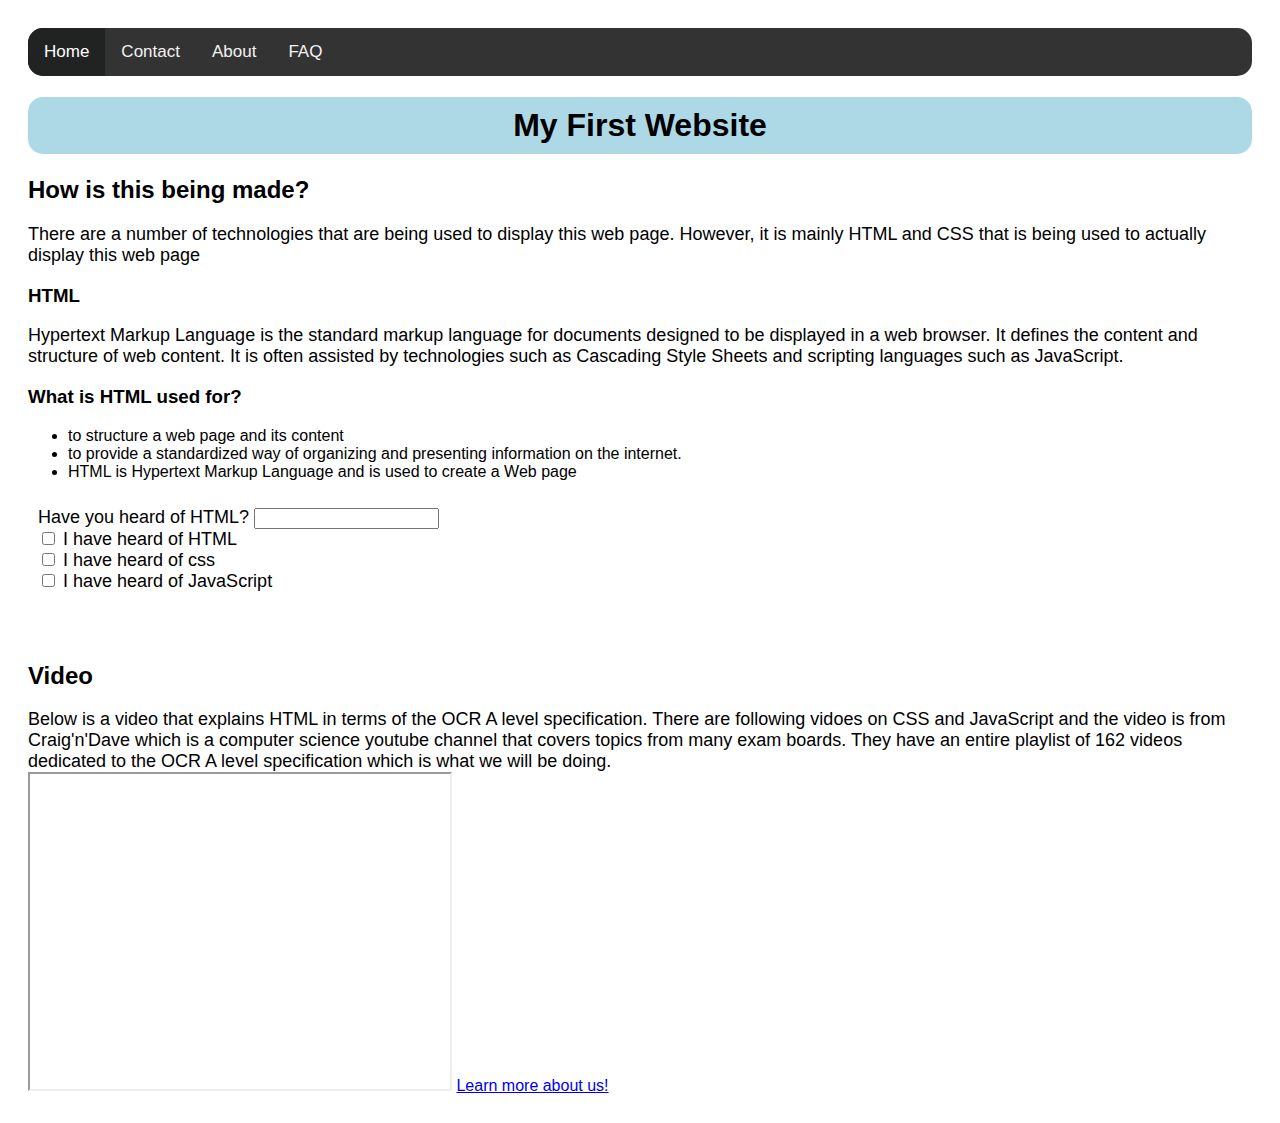
<file: index.html>
<!DOCTYPE html>

<html>

<head>
    <title>My first website</title>
    <link rel="stylesheet" href="styles.css">
    <script src="main.js"></script>
</head>

<body>
    <div class = "topnav">
        <a class = "active" href = "index.html">Home</a>

        <a href="contact.html">Contact</a>
        <a href="about_us.html">About</a>
	<a href="FAQ.html">FAQ</a>
    </div>

    <h1 id = "rcorner">My First Website</h1>

    <h2>How is this being made?</h2>
    <p1>There are a number of technologies that are being used to display this web page. However, it is mainly HTML and CSS that is being used to actually display this web page</p1>

    <h3>HTML</h3>
    <p1>Hypertext Markup Language is the standard markup language for documents designed to be displayed in a web browser. It defines the content and structure of web content. It is often assisted by technologies such as Cascading Style Sheets and scripting languages such as JavaScript.</p1>

    <h3>What is HTML used for?</h3>
    <ul>
        <li>to structure a web page and its content</li>
        <li>to provide a standardized way of organizing and presenting information on the internet.</li>
        <li> HTML is Hypertext Markup Language and is used to create a Web page</li>
    </ul>

    <form>
        Have you heard of HTML?
        <input type="text"> <br>
        <input type="checkbox" id="vehicle1" name="vehicle1" value="Bike">
        <label for="vehicle1"> I have heard of HTML</label><br>
        <input type="checkbox" id="vehicle2" name="vehicle2" value="Car">
        <label for="vehicle2"> I have heard of css</label><br>
        <input type="checkbox" id="vehicle3" name="vehicle3" value="Boat">
        <label for="vehicle3"> I have heard of JavaScript</label>
    </form>

    <div id="space_20"></div>


    <h2>Video</h2>

    <p1>Below is a video that explains HTML in terms of the OCR A level specification. There are following vidoes on CSS and JavaScript and the video is from Craig'n'Dave which is a computer science youtube channel that covers topics from many exam boards. They have an entire playlist of 162 videos dedicated to the OCR A level specification which is what we will be doing.</p1><br>

    <iframe width="420" height="315"
        src="https://www.youtube.com/embed/m4uJ9rJG92g">
    </iframe>

    
    <a href="about_us.html">Learn more about us!</a>
</body>

</html>
</file>
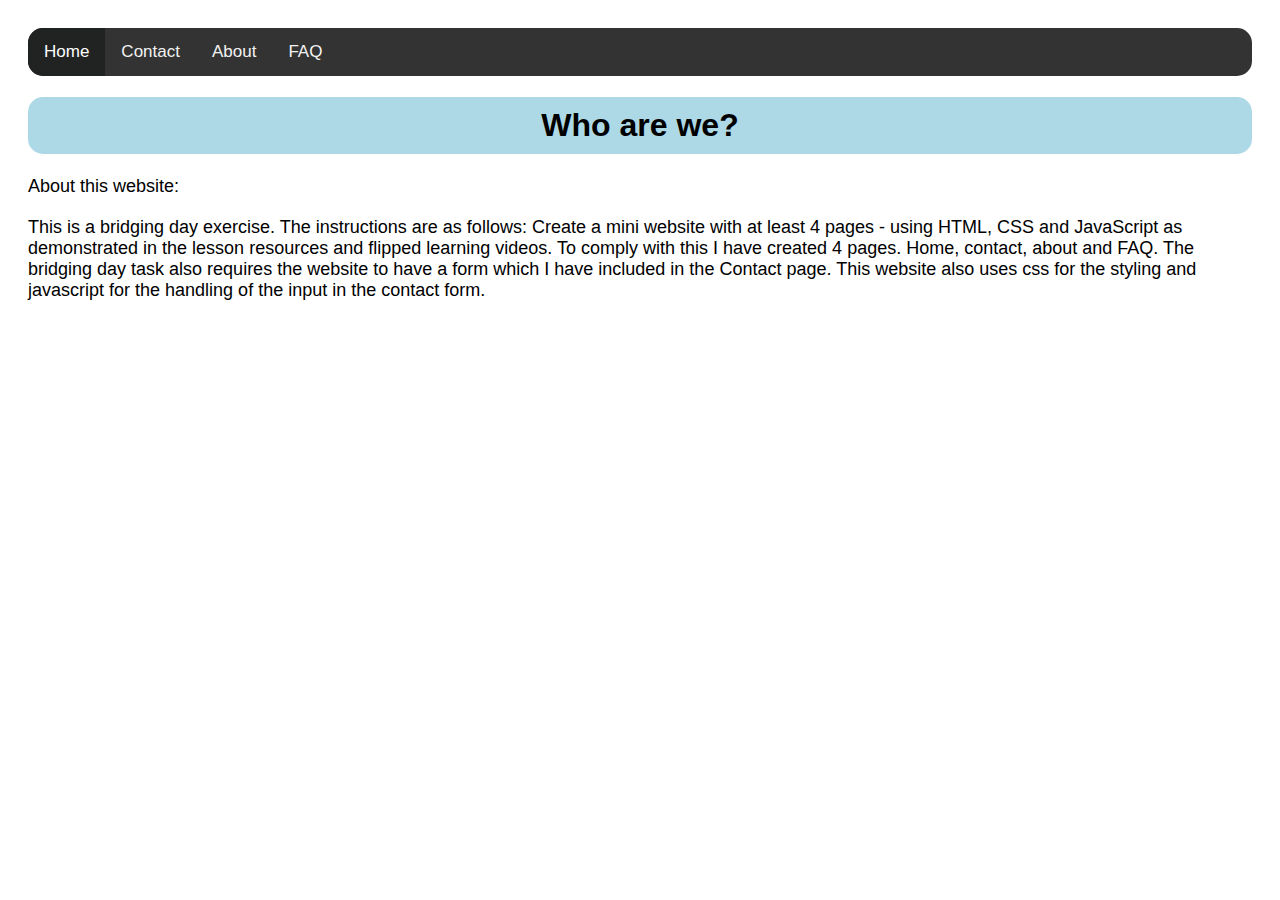
<file: about_us.html>
<!DOCTYPE html>

<html>
    <head>
        <title>
            Contact us
        </title>
        <link rel="stylesheet" href="styles.css">
    </head>

    <body>
        <div class = "topnav">
            <a class = "active" href = "index.html">Home</a>
            <a href="contact.html">Contact</a>
            <a href="about_us.html">About</a>
	    <a href="FAQ.html">FAQ</a>
        </div>
        <h1 id = "rcorner">
            Who are we?
        </h1>
        <p1>About this website:</p1> <br> <div id="space_10"></div>
	<p1>This is a bridging day exercise. The instructions are as follows: Create a mini website with at least 4 pages - using HTML, CSS and JavaScript as demonstrated in the lesson resources and flipped learning videos. To comply with this I have created 4 pages. Home, contact, about and FAQ. The bridging day task also requires the website to have a form which I have included in the Contact page. This website also uses css for the styling and javascript for the handling of the input in the contact form.</p1> <br>
	<div id="space_10"></div>
    </body>
</html>
</file>
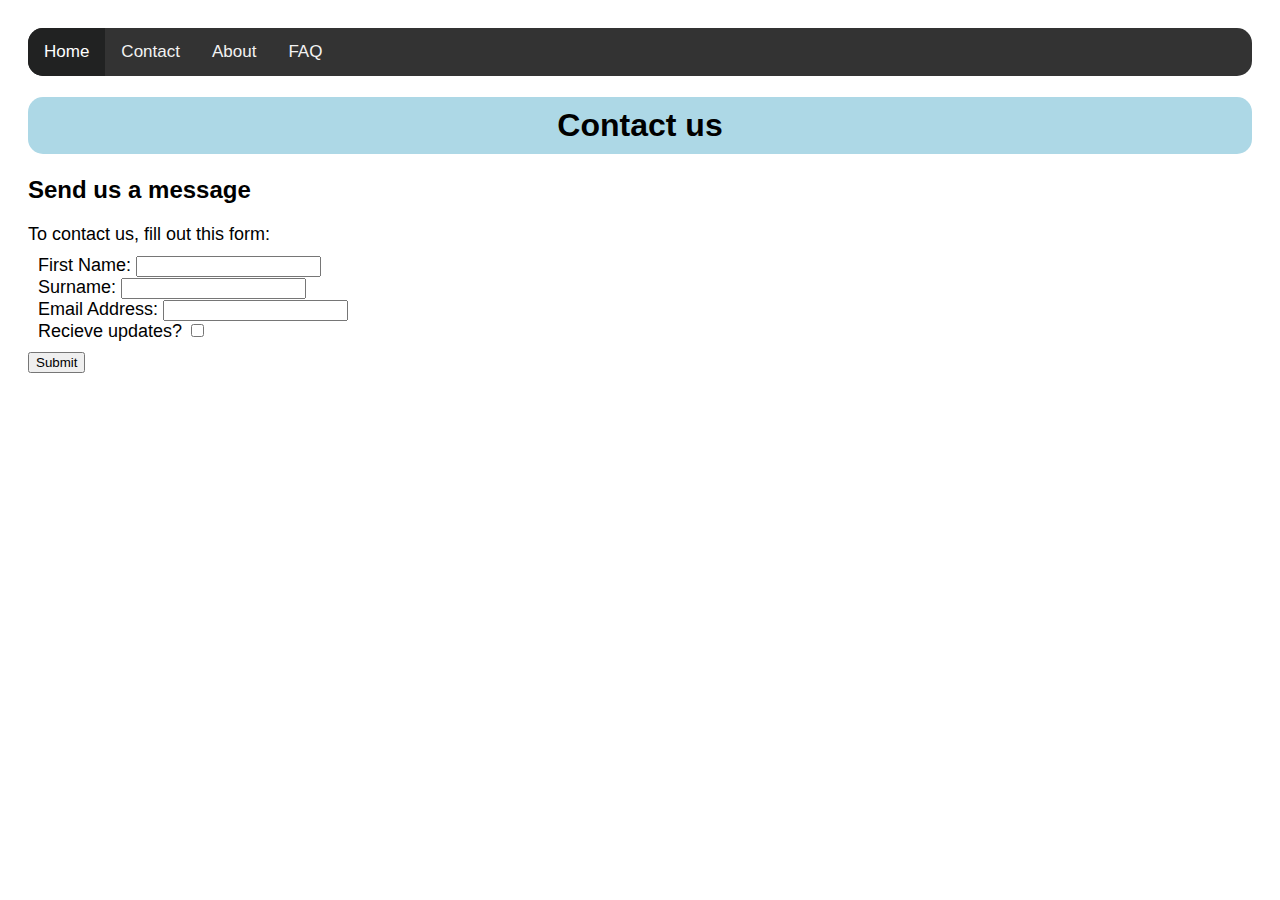
<file: contact.html>
<!DOCTYPE html>

<html>
    <head>
        <link rel = "stylesheet" href="styles.css">
        <script src="main.js"></script>
    </head>
    <body>
        <div class = "topnav">
            <a class = "active" href = "index.html">Home</a>
            <a href="#contact">Contact</a>
            <a href="about_us.html">About</a>
	    <a href="FAQ.html">FAQ</a>
        </div>

        <h1 id = "rcorner">
            Contact us
        </h1>

        <h2>
            Send us a message
        </h2>

        <p1>
            To contact us, fill out this form:
        </p1>

        <form name="details">
            <label for="first_name">First Name:</label>
            <input type="text" id="first_name" name="first_name"> <br>

            <label for="surname">Surname:</label>
            <input type="text" id="surname" name="surname"> <br>

            <label for="surname">Email Address</Address>:</label>
            <input type="text" id="surname" name="surname"> <br>

            <label for="updates">Recieve updates?</label>
            <input type="checkbox" id="updates">
        </form>

        <button type="button" onclick="storeDetails()">Submit</button><br>

        <p1 id = "confirmation"></p1>
        <p1 id = "user_details"></p1>
    </body>
</html>
</file>
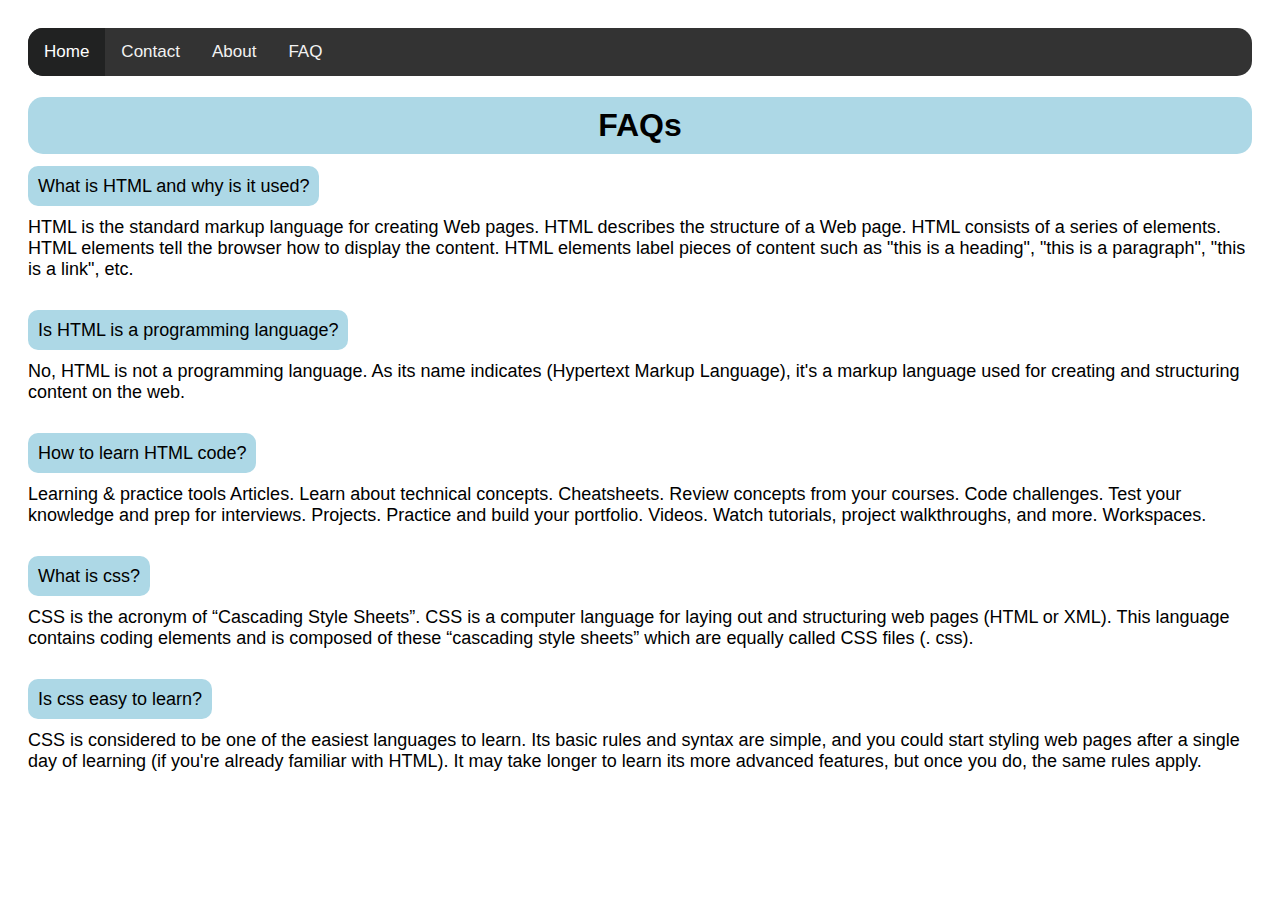
<file: FAQ.html>
<!DOCTYPE html>

<html>
	<head>
        	<title>
            		FAQs
        	</title>
        	<link rel="stylesheet" href="styles.css">
    	</head>

	<body>
<div class="topnav">
        <a class="active" href="index.html">Home</a>

        <a href="contact.html">Contact</a>
        <a href="about_us.html">About</a>
	<a href="FAQ.html">FAQ</a>
    </div>
	</body>
	
	<h1 id="rcorner">FAQs</h1>
	<p1 id="question">What is HTML and why is it used?</p1><br> <div id="space_10"></div>
	<p1>HTML is the standard markup language for creating Web pages. HTML describes the structure of a Web page. HTML consists of a series of elements. HTML elements tell the browser how to display the content. HTML elements label pieces of content such as "this is a heading", "this is a paragraph", "this is a link", etc.</p1>
	<br><div id="space_20"></div>
	<p1 id="question">Is HTML is a programming language?</p1><br> <div id="space_10"></div>
	<p1>No, HTML is not a programming language.

As its name indicates (Hypertext Markup Language), it's a markup language used for creating and structuring content on the web.</p1>
	<br><div id="space_20"></div>
	<p1 id="question">How to learn HTML code?</p1><br> <div id="space_10"></div>
	<p1>Learning & practice tools
Articles. Learn about technical concepts.
Cheatsheets. Review concepts from your courses.
Code challenges. Test your knowledge and prep for interviews.
Projects. Practice and build your portfolio.
Videos. Watch tutorials, project walkthroughs, and more.
Workspaces.</p1>

	<br><div id="space_20"></div>
	<p1 id="question">What is css?</p1><br> <div id="space_10"></div>
	<p1>CSS is the acronym of “Cascading Style Sheets”. CSS is a computer language for laying out and structuring web pages (HTML or XML). This language contains coding elements and is composed of these “cascading style sheets” which are equally called CSS files (. css).</p1>
	
	<br><div id="space_20"></div>
	<p1 id="question">Is css easy to learn?</p1><br> <div id="space_10"></div>
	<p1>CSS is considered to be one of the easiest languages to learn. Its basic rules and syntax are simple, and you could start styling web pages after a single day of learning (if you're already familiar with HTML). It may take longer to learn its more advanced features, but once you do, the same rules apply.</p1>
</html>
</file>
<file: styles.css>
body{
    font-family:'Segoe UI', Tahoma, Geneva, Verdana, sans-serif;
    padding: 20px;
}

h1{
    text-align: center;
}

p1{
    font-size: large;
}

form{
  font-size: large;
  padding: 10px;
}

#space_20 {
    padding: 20px;
}
#space_10 {
    padding: 10px;
}

#rcorner {
    border-radius: 15px;
    background: lightblue;
    padding: 10px;
}
#question {
    border-radius: 10px;
    background: lightblue;
    padding: 10px;
}
.topnav {
    background-color: #333;
    overflow: hidden;
    border-radius: 15px;
  }
  
  /* Style the links inside the navigation bar */
  .topnav a {
    float: left;
    color: #f2f2f2;
    text-align: center;
    padding: 14px 16px;
    text-decoration: none;
    font-size: 17px;
  }
  
  /* Change the color of links on hover */
  .topnav a:hover {
    background-color: lightblue;
    color: black;
  }
  
  /* Add a color to the active/current link */
  .topnav a.active {
    background-color: rgb(33, 34, 34);
    color: white;
  }
</file>
